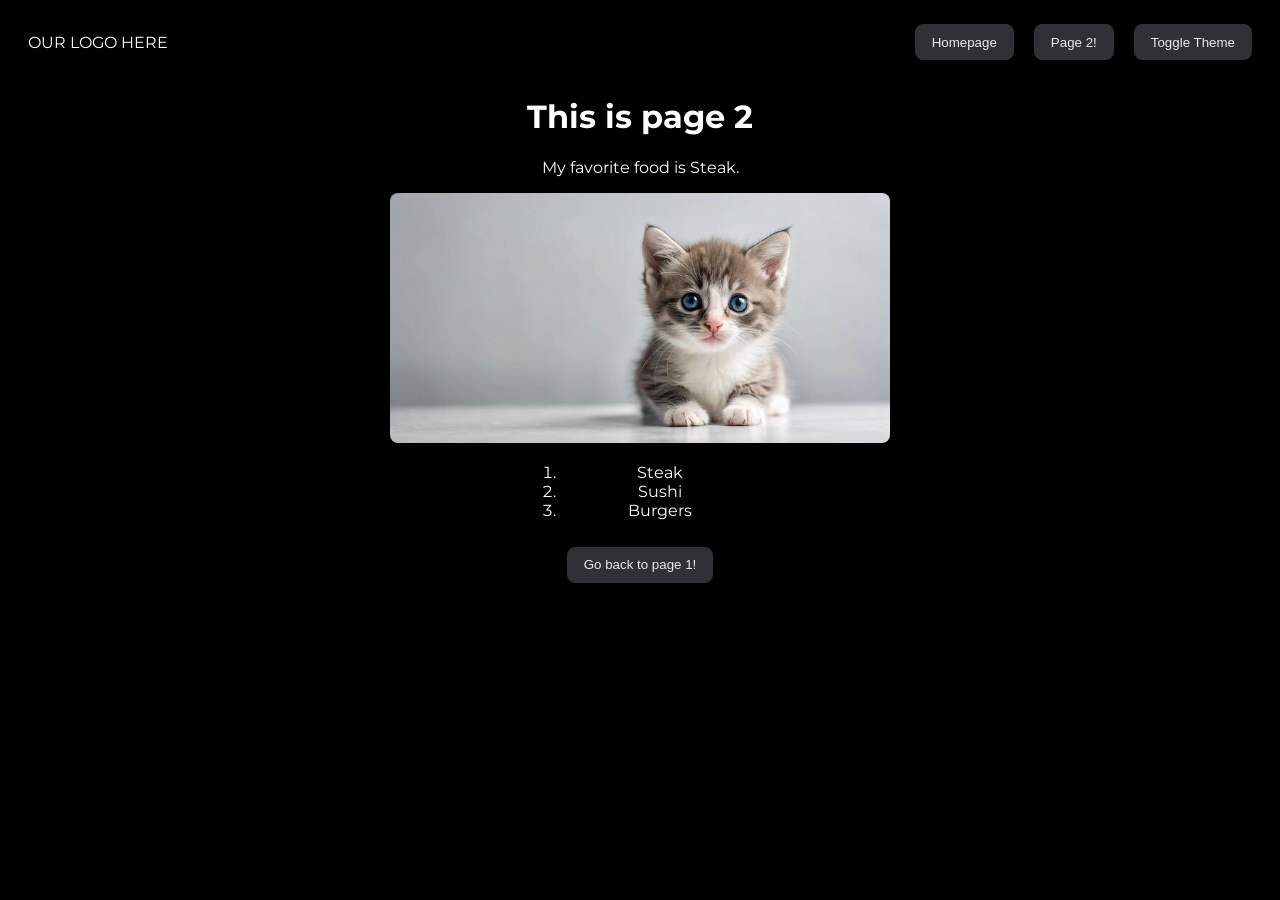
<file: index2.html>
<!doctype html>
<html>
  <head>
    <title>Food Page</title>
    <link rel="stylesheet" href="global.css" />
    <link rel="preconnect" href="https://fonts.googleapis.com" />
    <link rel="preconnect" href="https://fonts.gstatic.com" crossorigin />
    <link
      href="https://fonts.googleapis.com/css2?family=Montserrat:ital,wght@0,100..900;1,100..900&display=swap"
      rel="stylesheet"
    />
    <meta charset="utf-8" />
    <meta name="viewport" content="width=device-width, initial-scale=1" />
    <link
      href="https://fonts.googleapis.com/css2?family=Montserrat:ital,wght@0,100..900;1,100..900&display=swap"
      rel="stylesheet"
    />
    <script src="scripts.js"></script>
  </head>
  <body>
    <header>
      <div id="logo">OUR LOGO HERE</div>
      <nav>
        <ul>
          <li>
            <a href="index.html"><button class="button">Homepage</button></a>
          </li>
          <li>
            <a href="index2.html"><button class="button">Page 2!</button></a>
          </li>
          <li>
            <button class="button" id="theme-toggle">Toggle Theme</button>
          </li>
        </ul>
      </nav>
    </header>

    <div class="wrapping-div">
      <h1>This is page 2</h1>
      <p>My favorite food is Steak.</p>
      <img
        src="cute-curious-gray-and-white-kitten-in-a-long-shot-photo.jpg"
        alt="Beautiful puppy"
      />
      <ol>
        <li>Steak</li>
        <li>Sushi</li>
        <li>Burgers</li>
      </ol>
      <a href="index.html">
        <button class="button">Go back to page 1!</button>
      </a>
    </div>
  </body>
</html>
</file>
<file: global.css>
body {
  font-family: "Montserrat", sans-serif;
  font-optical-sizing: auto;
  color: white;
  background-color: black;
  padding: 0px 0px 50px 0px;
}

body.light {
  color: black;
  background-color: white;
}

.wrapping-div {
  text-align: center;
}

img {
  max-width: 500px;
  border-radius: 8px;
}

@media (max-width: 480px) {
  img {
    max-width: 100%;
  }

  nav ul li:last-child {
    display: none;
  }
}

ol {
  max-width: 200px;
  margin: 1em auto;
}

.button {
  background-color: #303134;
  border: 1px solid #303134;
  border-radius: 8px;
  color: #e8eaed;
  margin: 11px 4px;
  padding: 0 16px;
  height: 36px;
  min-width: 54px;
  cursor: pointer;
}

.button:hover:not(:disabled) {
  box-shadow: 0 1px 3px rgba(23, 23, 23, 0.24);
  background-color: #303134;
  border: 1px solid #5f6368;
  color: #e8eaed;
}

.button:disabled {
  background-color: #1e1f21;
  color: #e8eaed70;
  cursor: not-allowed;
}

header {
  display: flex;
  justify-content: space-between;
  padding: 0px 20px;
}

#logo {
  display: flex;
  align-items: center;
}

nav ul {
  display: flex;
  flex-direction: row;
  list-style-type: none;
  gap: 20px;
}

nav ul li .button {
  margin: 0px;
}

.form .filters {
  display: flex;
  flex-direction: column;
  max-width: 300px;
  margin: 0 auto;
  gap: 8px;
}

.form .filters #price {
  width: 100%;
}

.form #list {
  display: grid;
  grid-template-columns: repeat(auto-fill, minmax(200px, 1fr));
  gap: 16px;
}

.game_card {
  border: solid white 1px;
  border-radius: 8px;
  padding-bottom: 15px;
}

.game_card .card_content {
  padding: 0px 15px;
}

.form #list img {
  max-width: 100%;
}

.favorite-btn {
  background: none;
  border: none;
  color: #9aa0a6;
  font-size: 26px;
  line-height: 1;
  padding: 4px;
  cursor: pointer;
}

.favorite-btn:hover,
.favorite-btn.is-favorite {
  color: #e8c547;
}
</file>
